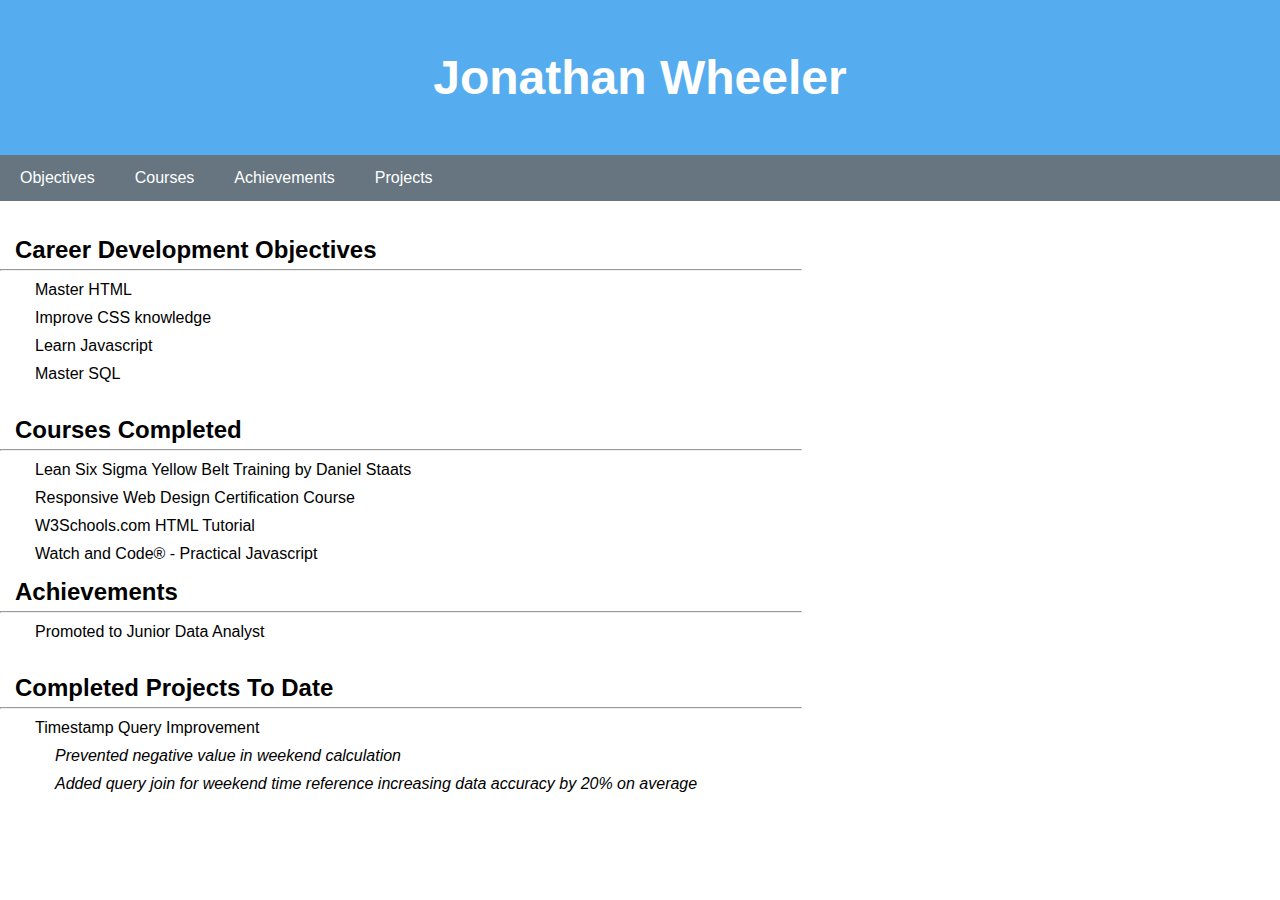
<file: Pure_HTML_CSS/index.html>
<!DOCTYPE html>
<html lang="en">

<head>
    <meta charset="UTF-8">
    <meta name="viewport" content="width=device-width, initial-scale=1.0">
    <meta http-equiv="X-UA-Compatible" content="ie=edge">
    <link rel="stylesheet" href="style.css">
    <title>JW Portfolio</title>
</head>

<body>
    <header>
        <h1>Jonathan Wheeler</h1>
    </header>
    <nav>
        <a href="#objectives">Objectives</a>
        <a href="#courses">Courses</a>
        <a href="#achievements">Achievements</a>
        <a href="#projects">Projects</a>
    </nav>
    <h2 id="objectives">Career Development Objectives</h2>
    <hr />
    <ul>
        <li>Master HTML</li>
        <li>Improve CSS knowledge</li>
        <li>Learn Javascript</li>
        <li>Master SQL</li>
    </ul>
    <br />
    <h2 id="courses">Courses Completed</h2>
    <hr />
    <ul>
        <li>Lean Six Sigma Yellow Belt Training by <a title="Course Instructor's LinkedIn Profile"
                href="https://www.linkedin.com/in/daniel-staats-csm-cssbb-7b23072a">Daniel
                Staats</a></li>
        <li><a href="https://learn.freecodecamp.org/" target="_blank">Responsive
                Web Design Certification Course</a></li>
        <li><a href="https://www.w3schools.com/html/default.asp" target="_blank">W3Schools.com
                HTML Tutorial</a></li>
        <li><a href="https://watchandcode.com/" target="_blank">Watch and
                Code&reg; - Practical Javascript</a></li>
    </ul>
    <h2 id="achievements">Achievements</h2>
    <hr />
    <ul>
        <li><time datetime="2018-04-17 08:00">Promoted to Junior Data Analyst</time></li>
    </ul>
    <br />
    <h2 id="projects">Completed Projects To Date</h2>
    <hr />
    <ul>
        <li>Timestamp Query Improvement
            <ul>
                <li>Prevented negative value in weekend calculation</li>
                <li>Added query join for weekend time reference increasing data
                    accuracy by 20% on average</li>
            </ul>
        </li>
    </ul>
    <br />
</body>

</html>
</file>
<file: Pure_HTML_CSS/style.css>
* {
    margin: 0;
    padding: 0;
}

body {
    font-family: Arial, Helvetica, sans-serif;
}

header {
    background-color: #55ACEE; 
}

nav {
    overflow: hidden;
    background-color: #66757F;
}

nav a {
    float: left;
    display: block;
    color: white;
    text-align: center;
    padding: 14px 20px;
    text-decoration: none;
}

nav a:hover {
    color: #292F33;
    background-color: #CCD6DD;
  }

a {
    text-decoration: none;
    color: inherit;
}

a:hover {
    color: #55ACEE;
}

h1 {
    text-align: center;
    font-size: 3em;
    font-weight: bold;
    color: white;
    padding-top: 50px;
    padding-bottom: 50px;
}

#objectives {
    margin-top: 30px;
}

h2, ul {
    padding: 5px;
    padding-left: 15px;
}

li {
    padding: 5px;
    text-indent: 15px;
    list-style: none;
}

ul li ul li {
    font-style: italic;
}

hr {
    width: 800px;
}
</file>
